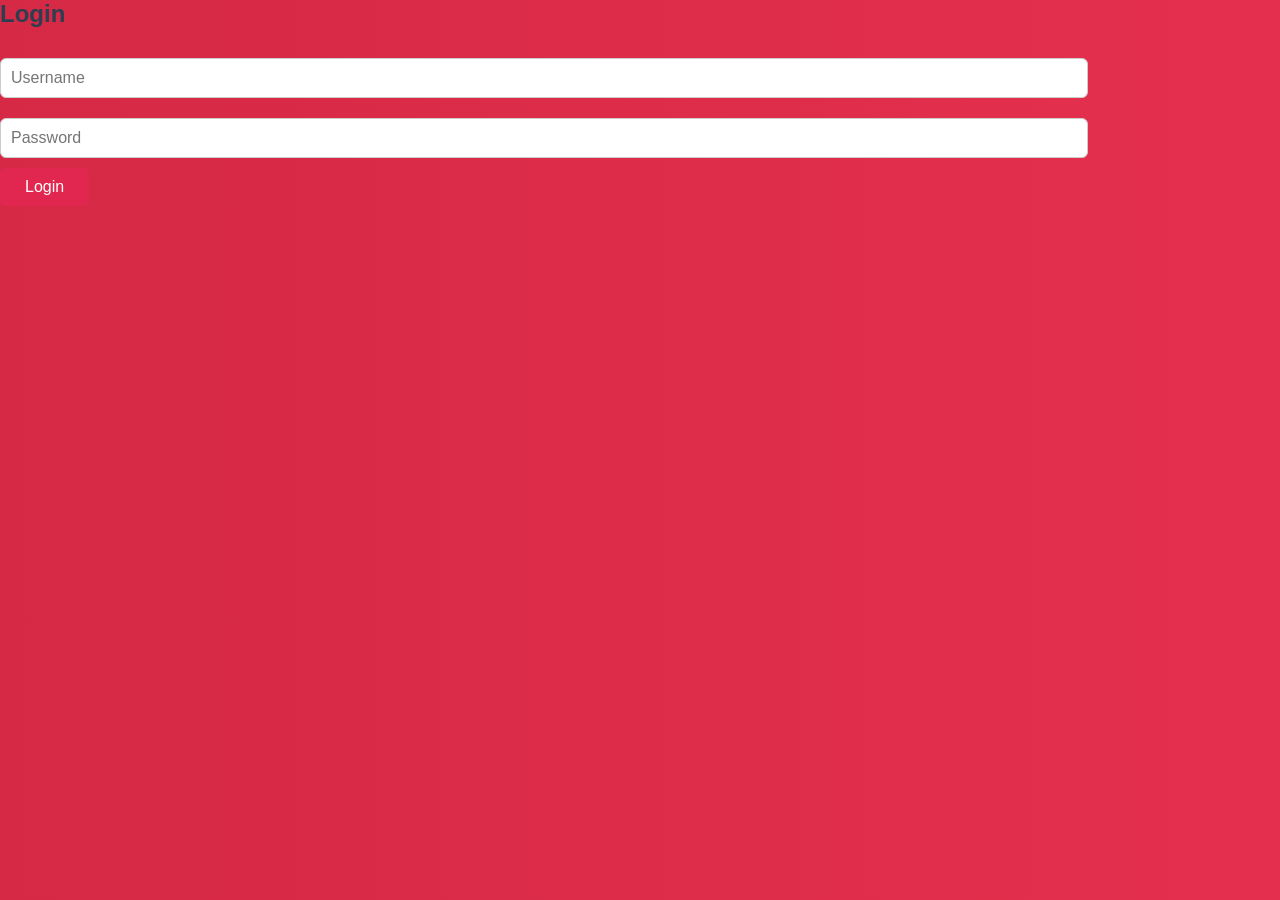
<file: index.html>
<!DOCTYPE html>
<html lang="en">
<head>
    <meta charset="UTF-8">
    <title>Login Page</title>
    <link rel="stylesheet" href="style.css">

</head>

<body>

    <div class="login-box">
        <h2>Login</h2>

        <form>
            <div class="input-box">
                <input type="text" placeholder="Username" required>
            </div>

            <div class="input-box">
                <input type="password" placeholder="Password" required>
            </div>

            <button type="submit">Login</button>
        </form>
    </div>

</body>
</html>
</file>
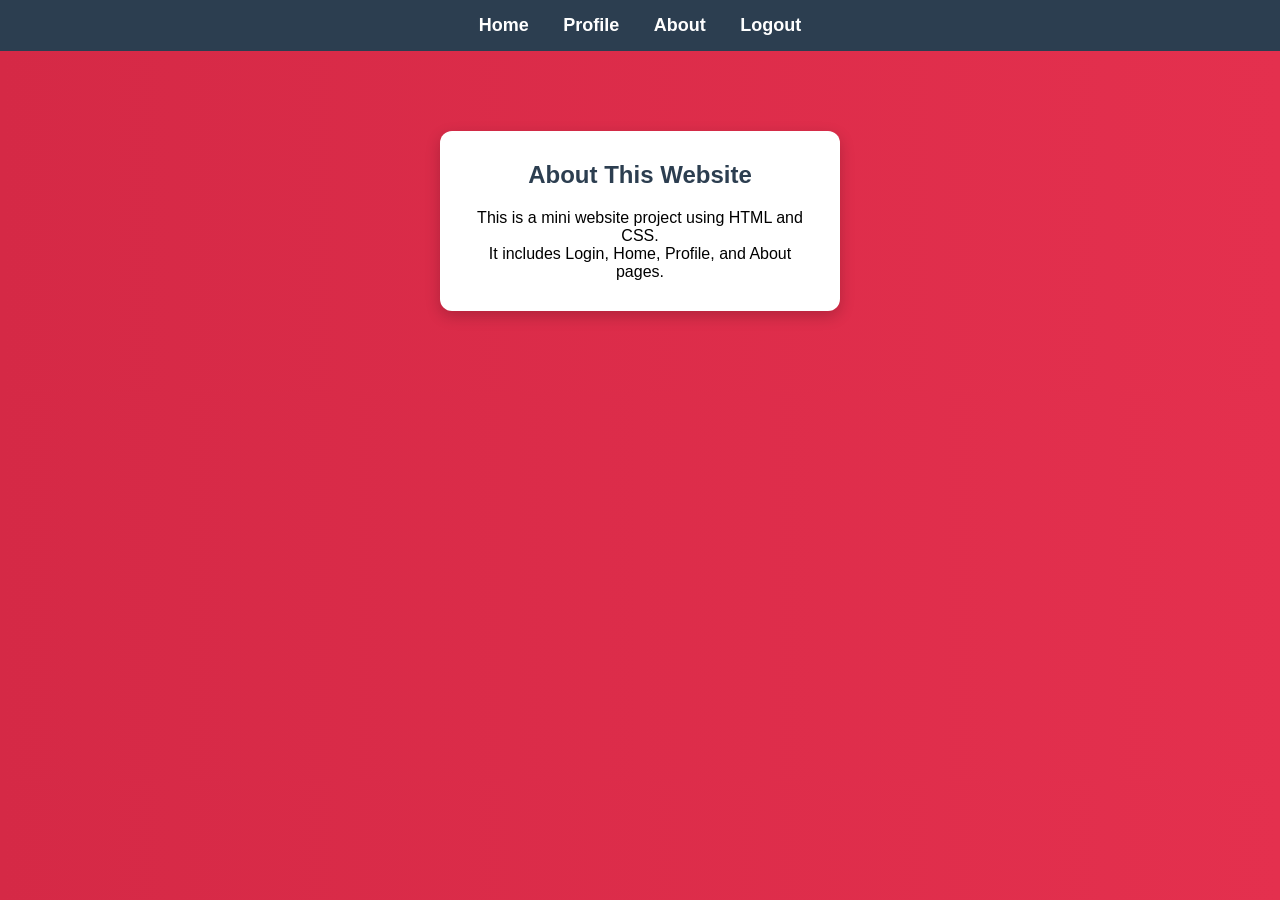
<file: about.html>
<!DOCTYPE html>
<html>
<head>
  <title>About</title>
  <link rel="stylesheet" href="style.css">
</head>
<body><nav>
  <a href="home.html">Home</a>
  <a href="profile.html">Profile</a>
  <a href="about.html">About</a>
  <a href="login.html">Logout</a>
</nav><div class="container">
  <h2>About This Website</h2>
  <p>This is a mini website project using HTML and CSS.</p>
  <p>It includes Login, Home, Profile, and About pages.</p>
</div></body>
</html>
</file>
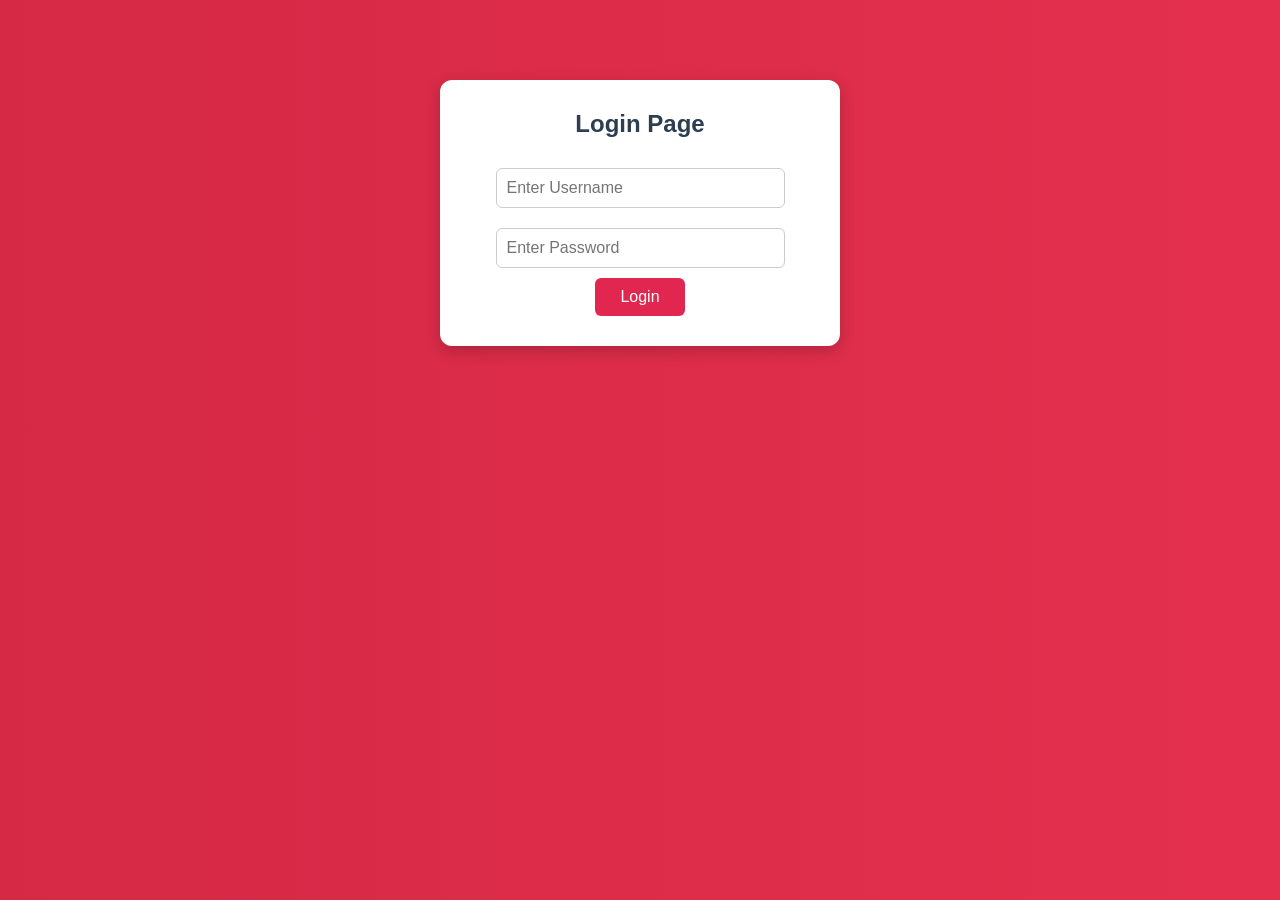
<file: login.html>
<!DOCTYPE html>
<html>
<head>
  <title>Login Page</title>

  <!-- CSS LINK (Important) -->
  <link rel="stylesheet" href="style.css">
</head>

<body>

<div class="container">
  <h2>Login Page</h2>

  <input type="text" placeholder="Enter Username"><br>
  <input type="password" placeholder="Enter Password"><br>

  <!-- Login Button -->
  <a href="home.html">
    <button>Login</button>
  </a>
</div>

</body>
</html>
</file>
<file: style.css>
/* Reset */
* {
  margin: 0;
  padding: 0;
  box-sizing: border-box;
}

/* Body */
body {
  font-family: 'Segoe UI', Arial, sans-serif;
  background: linear-gradient(to right, #d52946, #e4304e);
}

/* Navbar */
nav {
  background-color: #2c3e50;
  padding: 15px;
  text-align: center;
}

nav a {
  color: white;
  text-decoration: none;
  margin: 15px;
  font-size: 18px;
  font-weight: bold;
}

nav a:hover {
  color: #f1c40f;
}

/* Container */
.container {
  width: 90%;
  max-width: 400px;
  margin: 80px auto;
  background: white;
  padding: 30px;
  border-radius: 12px;
  box-shadow: 0px 5px 15px rgba(0,0,0,0.2);
  text-align: center;
}

/* Headings */
h1, h2 {
  margin-bottom: 20px;
  color: #2c3e50;
}

/* Inputs */
input {
  width: 85%;
  padding: 10px;
  margin: 10px 0;
  border-radius: 6px;
  border: 1px solid #ccc;
  font-size: 16px;
}

/* Button */
button {
  padding: 10px 25px;
  background-color: #e1274f;
  color: white;
  border: none;
  border-radius: 6px;
  font-size: 16px;
  cursor: pointer;
}

button:hover {
  background-color: #e22d30;
}

/* Profile Image */
img {
  width: 120px;
  border-radius: 50%;
  margin: 15px 0;
}

/* Footer */
.footer {
  margin-top: 20px;
  font-size: 14px;
  color: #555;
}
</file>
